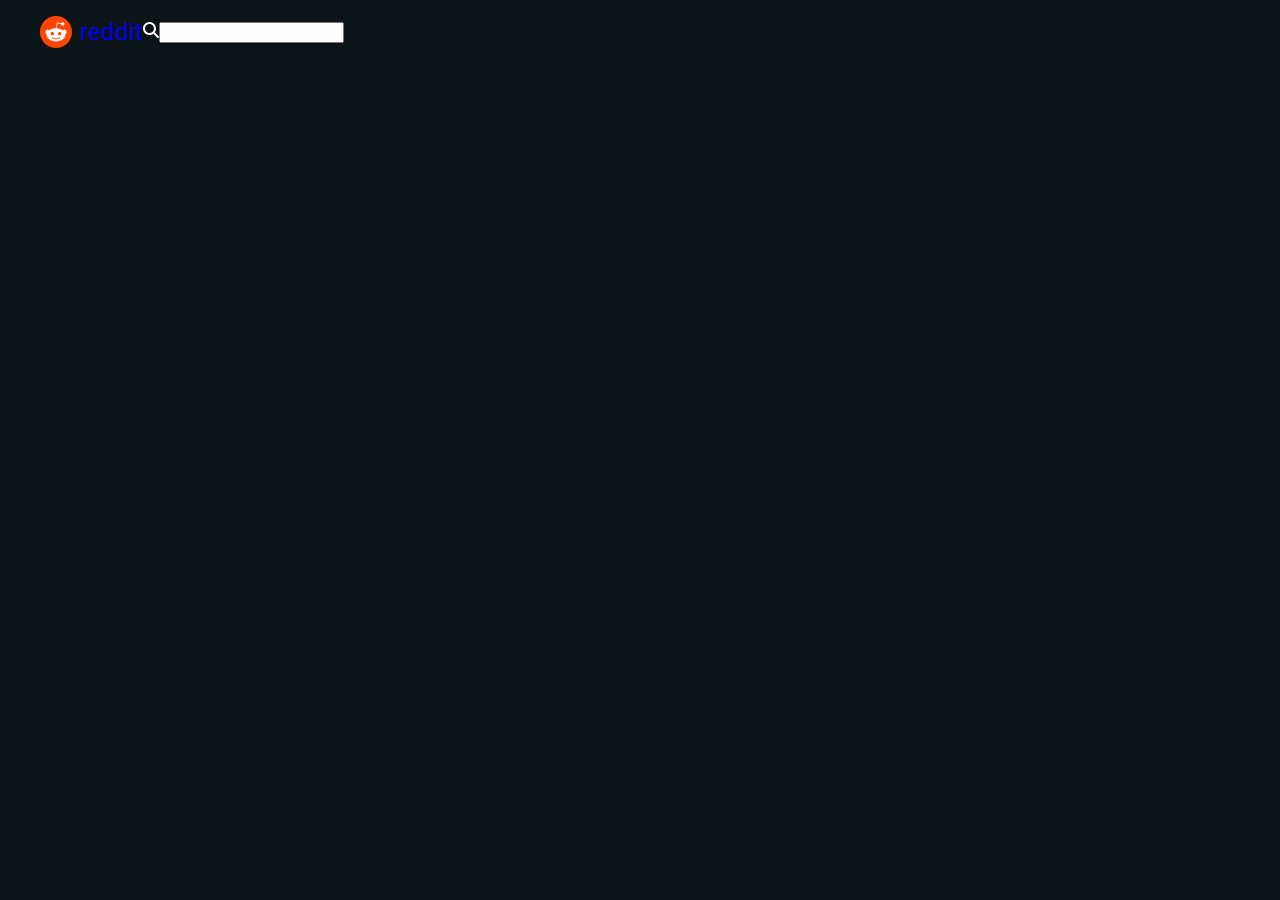
<file: logo.html>
<!DOCTYPE html>
<html lang="en">
  <head>
    <meta charset="UTF-8" />
    <meta name="viewport" content="width=device-width, initial-scale=1.0" />
    <link
      rel="stylesheet"
      href="https://cdnjs.cloudflare.com/ajax/libs/font-awesome/4.7.0/css/font-awesome.min.css" />
    <link rel="icon" href="./Items/reddit.png" />
    <title>Prueba del logo</title>
  </head>
  <body>
    <ul>
      <!-- Aqui inicia el logo y el nombre -->
      <div id="container-logo">
        <a href="#" target="_blank">
          <img src="./Items/reddit.png" alt="logo" class="img-logo" />
          <!-- <div class="name-logo"> -->
          <span id="marca">reddit</span>
        </a>
      </div>
      <!-- Aqui termina -->
      <!-- <div class="search-bar-container">
        <label for="buscar">
          <span
            ><svg
              xmlns="http://www.w3.org/2000/svg"
              height="16"
              width="16"
              viewBox="0 0 512 512">
              <path
                fill="#ffffff"
                d="M416 208c0 45.9-14.9 88.3-40 122.7L502.6 457.4c12.5 12.5 12.5 32.8 0 45.3s-32.8 12.5-45.3 0L330.7 376c-34.4 25.2-76.8 40-122.7 40C93.1 416 0 322.9 0 208S93.1 0 208 0S416 93.1 416 208zM208 352a144 144 0 1 0 0-288 144 144 0 1 0 0 288z" />
            </svg>
          </span>
          <span>
            <input type="search" id="buscar" />
          </span>
        </label>
      </div> -->

      <div class="search-bar-container">
        <label for="buscar" id="label">
          <span class="search-icon">
            <svg
              xmlns="http://www.w3.org/2000/svg"
              height="16"
              width="16"
              viewBox="0 0 512 512">
              <path
                fill="#ffffff"
                d="M416 208c0 45.9-14.9 88.3-40 122.7L502.6 457.4c12.5 12.5 12.5 32.8 0 45.3s-32.8 12.5-45.3 0L330.7 376c-34.4 25.2-76.8 40-122.7 40C93.1 416 0 322.9 0 208S93.1 0 208 0S416 93.1 416 208zM208 352a144 144 0 1 0 0-288 144 144 0 1 0 0 288z" />
            </svg>
          </span>
          <span id="buscador">
            <input type="search" id="buscar" class=".buscador" />
          </span>
        </label>
      </div>
    </ul>
  </body>
</html>

<style>
  @import url("https://fonts.googleapis.com/css2?family=Roboto&display=swap");

  html {
    background: #0b1416;
  }

  body {
    margin: 0;
    padding: 0;
    color: #ffffff;
    font-family: "Roboto", sans-serif;
  }

  ul {
    display: flex;
  }
  #container-logo {
    display: flex;
    align-items: center;
  }

  .img-logo {
    width: 32px;
    height: 32px;
  }

  #marca {
    font-size: 24px;
    margin-left: 8px;
  }
  a {
    display: flex;
    text-decoration: none;
    align-items: center;
  }

  a:visited {
    color: white;
  }
  .search-bar-container {
    display: flex;
    align-items: center;
  }

  .search-icon > svg {
    width: 16px;
    height: 16px;
  }

  #label {
    display: flex;
    align-items: center;
  }
</style>
</file>
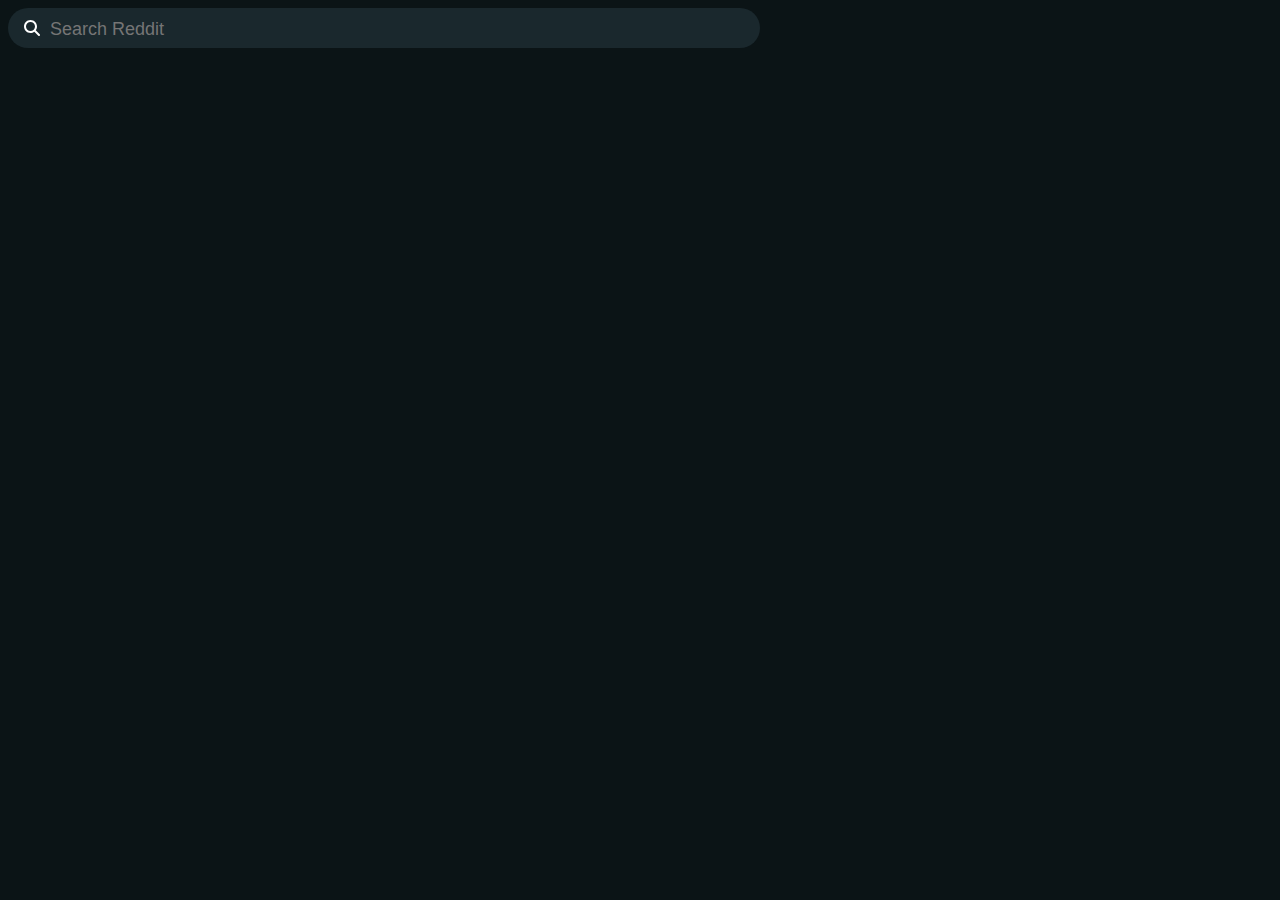
<file: search-bar.index.html>
<!DOCTYPE html>
<html lang="en">
  <head>
    <meta charset="UTF-8" />
    <meta name="viewport" content="width=device-width, initial-scale=1.0" />
    <link
      rel="stylesheet"
      href="https://cdnjs.cloudflare.com/ajax/libs/font-awesome/4.7.0/css/font-awesome.min.css" />
    <title>Reddit Search Bar</title>
  </head>
  <body>
    <div class="search-bar-container">
      <label for="buscar" id="label">
        <span class="search-icon">
          <svg
            xmlns="http://www.w3.org/2000/svg"
            height="16"
            width="16"
            viewBox="0 0 512 512">
            <path
              fill="#ffffff"
              d="M416 208c0 45.9-14.9 88.3-40 122.7L502.6 457.4c12.5 12.5 12.5 32.8 0 45.3s-32.8 12.5-45.3 0L330.7 376c-34.4 25.2-76.8 40-122.7 40C93.1 416 0 322.9 0 208S93.1 0 208 0S416 93.1 416 208zM208 352a144 144 0 1 0 0-288 144 144 0 1 0 0 288z" />
          </svg>
        </span>
        <span id="buscador">
          <input
            type="search"
            id="buscar"
            class="buscador"
            placeholder="Search Reddit" />
        </span>
      </label>
    </div>
  </body>

  <style>
    @import url("https://fonts.googleapis.com/css2?family=Roboto:wght@300&display=swap");
    body {
      background: #0b1416;
      /* background: #223237; */ /*color del hover*/
    }
    .buscador {
      width: 662.8px;
      height: 20px;
      background-color: transparent;
      text-align: start;
      font-size: 18px;
      color: white;

      border: none;
      outline: none;
    }
    .search-bar-container {
      display: flex;
      align-items: center;
      background-color: #1a282d;
      width: 720px;
      height: 40px;
      border-radius: 20px;
      padding: 0 16px;
      font-family: "Roboto", Arial, Helvetica, sans-serif;
    }

    .search-icon > svg {
      width: 16px;
      height: 16px;
      display: flex;
      margin: 0 8px 0 0;
    }

    #label {
      display: flex;
      align-items: center;
    }

    #buscador {
      padding: 8px 0;
      margin-top: 2.5px;
    }

    .search-bar-container:hover,
    .buscador:hover {
      background: #223237;
      cursor: text;
    }
  </style>
</html>
</file>
